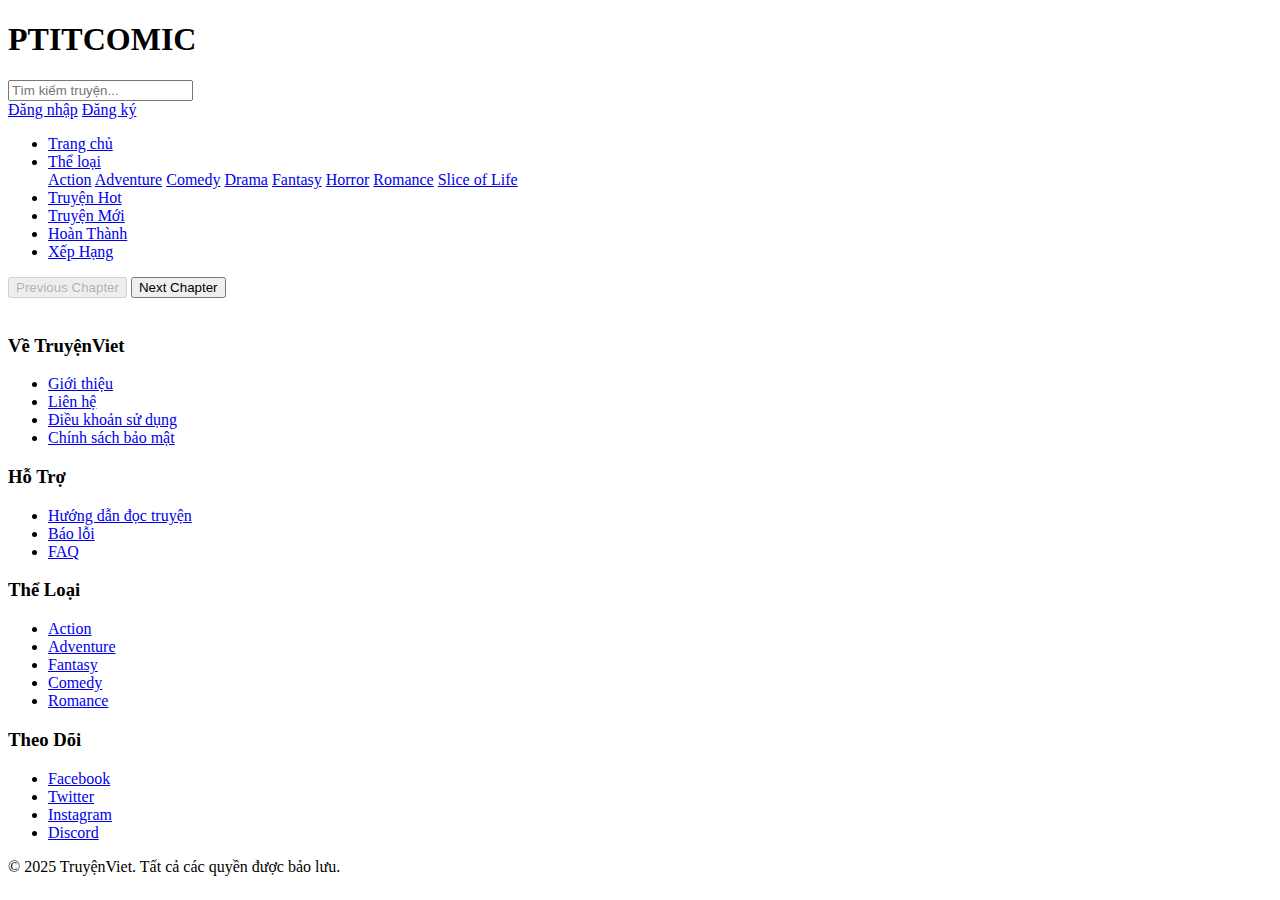
<file: src/main/resources/templates/reading.html>
<!DOCTYPE html>
<html lang="vi" >
<head>
  <meta charset="UTF-8">
  <meta name="viewport" content="width=device-width, initial-scale=1.0">
  <title>TruyệnViet - Đọc truyện online</title>
  <link rel="stylesheet" th:href="@{/css/style.css}">
</head>
<body>
  <header>
    <div class="container">
      <div class="header-top">
        <div class="logo">
          <h1>PTIT<span>COMIC</span></h1>
        </div>
        <div class="search-bar">
          <input type="text" placeholder="Tìm kiếm truyện...">
        </div>
        <div class="user-actions">
          <a href="#">Đăng nhập</a>
          <a href="#">Đăng ký</a>
        </div>
      </div>
    </div>
    
    <nav class="main-nav">
      <div class="container">
        <ul>
          <li><a href="#">Trang chủ</a></li>
          <li>
            <a href="#">Thể loại</a>
            <div class="dropdown">
              <a href="#">Action</a>
              <a href="#">Adventure</a>
              <a href="#">Comedy</a>
              <a href="#">Drama</a>
              <a href="#">Fantasy</a>
              <a href="#">Horror</a>
              <a href="#">Romance</a>
              <a href="#">Slice of Life</a>
            </div>
          </li>
          <li><a href="#">Truyện Hot</a></li>
          <li><a href="#">Truyện Mới</a></li>
          <li><a href="#">Hoàn Thành</a></li>
          <li><a href="#">Xếp Hạng</a></li>
        </ul>
      </div>
    </nav>
  </header>
  
  <div th:object="${chapter}">
    <div class="chapter-navigation">
      <div class="chapter-title" th:text="Chapter *{id}"></div>
      <div class="nav-buttons">
        <button class="nav-button" disabled>Previous Chapter</button>
        <button class="nav-button">Next Chapter</button>
      </div>
    </div>
    <div class="container">
      <div class="manga-reader" th:each="imagePath : ${imagePaths}">
        <img th:src="@{${imagePath}}" class="manga-page" alt="">
      </div>
    </div>
  </div>

  
  <footer>
    <div class="container">
      <div class="footer-content">
        <div class="footer-column">
          <h3>Về TruyệnViet</h3>
          <ul class="footer-links">
            <li><a href="#">Giới thiệu</a></li>
            <li><a href="#">Liên hệ</a></li>
            <li><a href="#">Điều khoản sử dụng</a></li>
            <li><a href="#">Chính sách bảo mật</a></li>
          </ul>
        </div>
        
        <div class="footer-column">
          <h3>Hỗ Trợ</h3>
          <ul class="footer-links">
            <li><a href="#">Hướng dẫn đọc truyện</a></li>
            <li><a href="#">Báo lỗi</a></li>
            <li><a href="#">FAQ</a></li>
          </ul>
        </div>
        
        <div class="footer-column">
          <h3>Thể Loại</h3>
          <ul class="footer-links">
            <li><a href="#">Action</a></li>
            <li><a href="#">Adventure</a></li>
            <li><a href="#">Fantasy</a></li>
            <li><a href="#">Comedy</a></li>
            <li><a href="#">Romance</a></li>
          </ul>
        </div>
        
        <div class="footer-column">
          <h3>Theo Dõi</h3>
          <ul class="footer-links">
            <li><a href="#">Facebook</a></li>
            <li><a href="#">Twitter</a></li>
            <li><a href="#">Instagram</a></li>
            <li><a href="#">Discord</a></li>
          </ul>
        </div>
      </div>
      
      <div class="footer-bottom">
        <p>&copy; 2025 TruyệnViet. Tất cả các quyền được bảo lưu.</p>
      </div>
    </div>
  </footer>

  <script>
    // JavaScript để xử lý tìm kiếm
    document.querySelector('.search-bar input').addEventListener('keypress', function(e) {
      if (e.key === 'Enter') {
        alert('Đang tìm kiếm: ' + this.value);
        this.value = '';
      }
    });
    
    // JavaScript để xử lý dropdown menu trên thiết bị di động
    document.addEventListener('DOMContentLoaded', function() {
      const navItems = document.querySelectorAll('.main-nav li');
      
      if (window.innerWidth <= 768) {
        navItems.forEach(item => {
          if (item.querySelector('.dropdown')) {
            const link = item.querySelector('a');
            link.addEventListener('click', function(e) {
              e.preventDefault();
              const dropdown = this.parentNode.querySelector('.dropdown');
              dropdown.style.display = dropdown.style.display === 'block' ? 'none' : 'block';
            });
          }
        });
      }
    });
    
    // Giả lập chức năng đăng nhập
    document.querySelector('.user-actions a:first-child').addEventListener('click', function(e) {
      e.preventDefault();
      alert('Chức năng đăng nhập sẽ được cài đặt ở đây');
    });
    
    // Giả lập chức năng đăng ký
    document.querySelector('.user-actions a:last-child').addEventListener('click', function(e) {
      e.preventDefault();
      alert('Chức năng đăng ký sẽ được cài đặt ở đây');
    });
  </script>
</body>
</html>
</file>
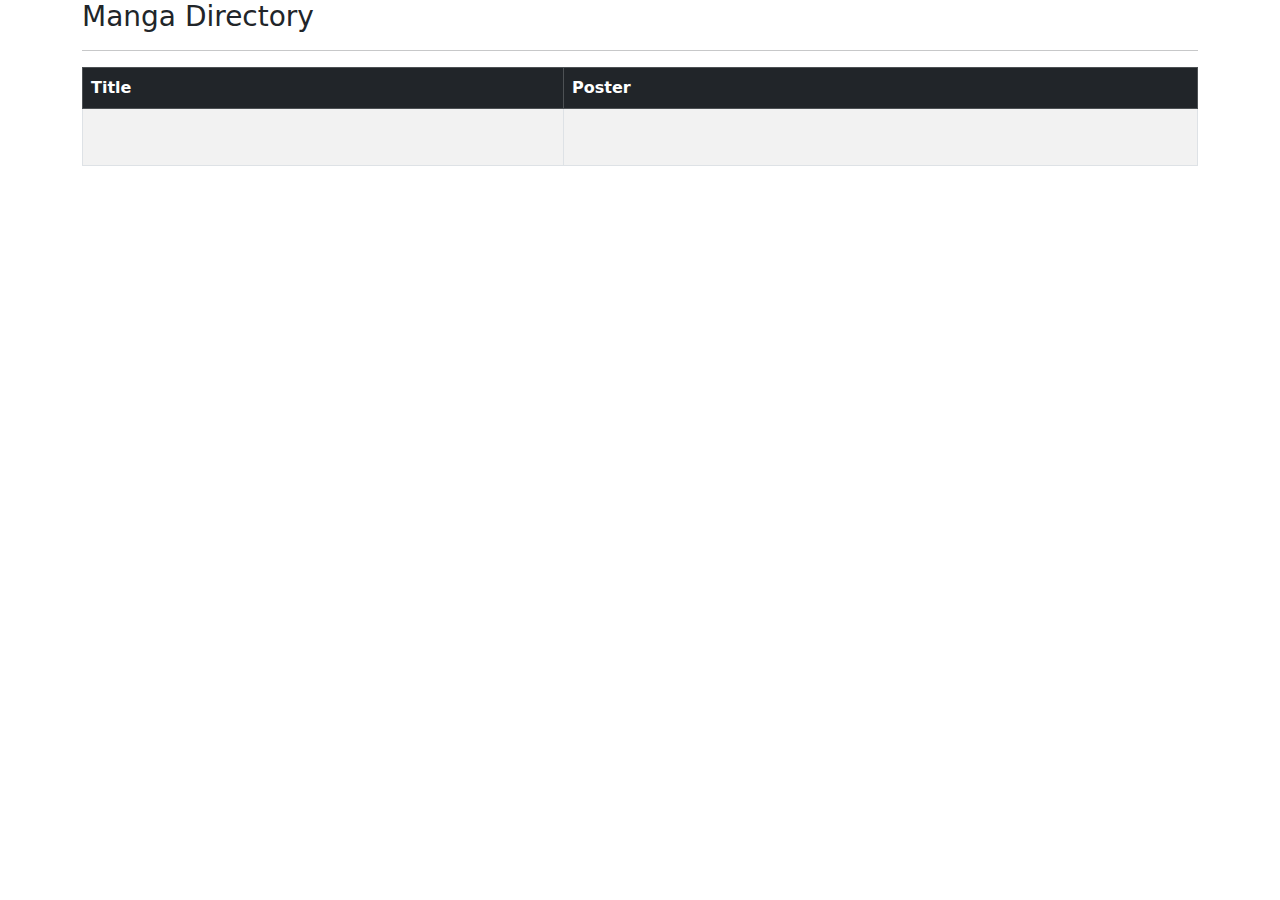
<file: src/main/resources/templates/test.html>
<!DOCTYPE html>
<html lang="en" xmlns:th="http://www.thymeleaf.org">
<head>
    <meta charset="UTF-8">
    <meta name="viewport" content="width=device-width, initial-scale=1">
    <link href="https://cdn.jsdelivr.net/npm/bootstrap@5.3.3/dist/css/bootstrap.min.css" rel="stylesheet" integrity="sha384-QWTKZyjpPEjISv5WaRU9OFeRpok6YctnYmDr5pNlyT2bRjXh0JMhjY6hW+ALEwIH" crossorigin="anonymous">
    <title>User Directory</title>
</head>
<body>

<div class="container">
    <h3>Manga Directory</h3>
    <hr>

    <table class="table table-striped table-bordered">

        <thead class="table-dark">
        <tr>
            <th>Title</th>
            <th>Poster</th>
        </tr>
        </thead>

        <tbody>
        <tr th:each="manga : ${mangas}">
            <td th:text="${manga.displayName}"></td>
            <td>
                <p th:text="@{'images/' + ${manga.title} + '/bia.jpg'}"></p>
                <img th:src="@{'images/' + ${manga.title} + '/bia.jpg'}" th:alt="${manga.title}">
            </td>
        </tr>
        </tbody>

    </table>

</div>

</body>
</html>
</file>
